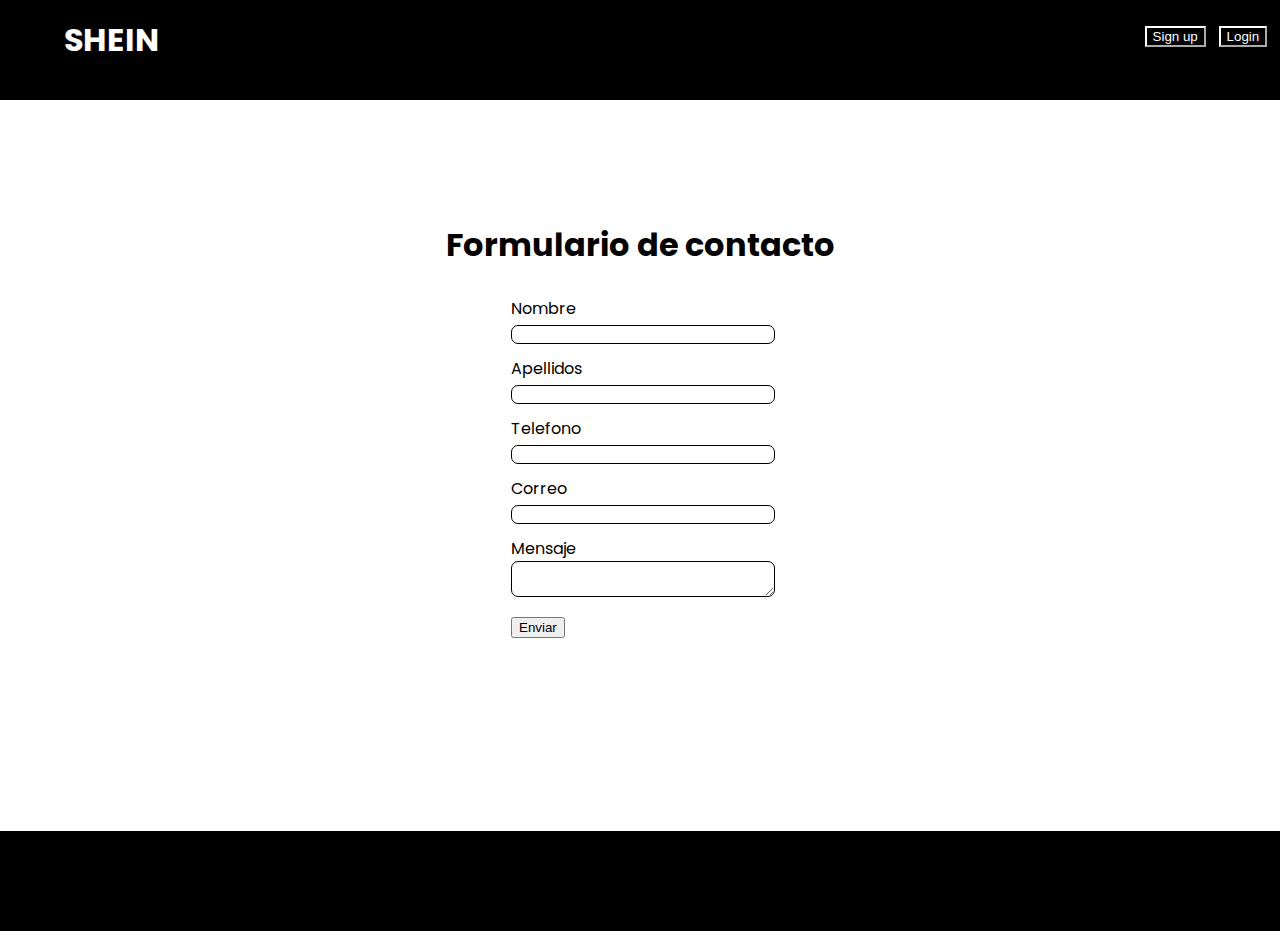
<file: index.html>
<!DOCTYPE html>
<html lang="en">
<head>
    <meta charset="UTF-8">
    <title>Formulario de Contacto</title>
    <link rel="preconnect" href="https://fonts.googleapis.com" type="text/css">
    <link rel="preconnect" href="https://fonts.gstatic.com" crossorigin>
    <link href="https://fonts.googleapis.com/css2?family=Poppins:wght@600&display=swap" rel="stylesheet">
    <link rel="stylesheet" type="text/css" href="styles.css">
    <script type="text/javascript" src="script.js"></script>
</head>
<body>
<header class="header">
    <h1 style=" margin-left: 5%; float: left; margin-top: 1.25%;color: white">SHEIN</h1>
    <form action="">
        <button class="entrar">Login</button>
        <button class="entrar">Sign up</button>
    </form>
</header>
<div class="general">
<h1 class="titulof">Formulario de contacto</h1>
<div class="form">
    <form class="f">
        <div class="name">
            Nombre <input type="text" class="n" id="nameJS">
        </div>
        <div class="surname">
            Apellidos <input type="text" id="surnameJS">
        </div>
        <div class="tlf">
            Telefono <input type="number">
        </div>
        <div class="mail">
            Correo <input type="email" id="emailJS">
        </div>
        <div class="msg">
            Mensaje <textarea id="msgJS"></textarea>
        </div>
        <div>
            <button onclick="validarCampos()">Enviar</button>
        </div>
    </form>
</div>
</div>
<footer style="background-color: black; height: 100px;margin-top: 187px"></footer>
</body>
</html>
</file>
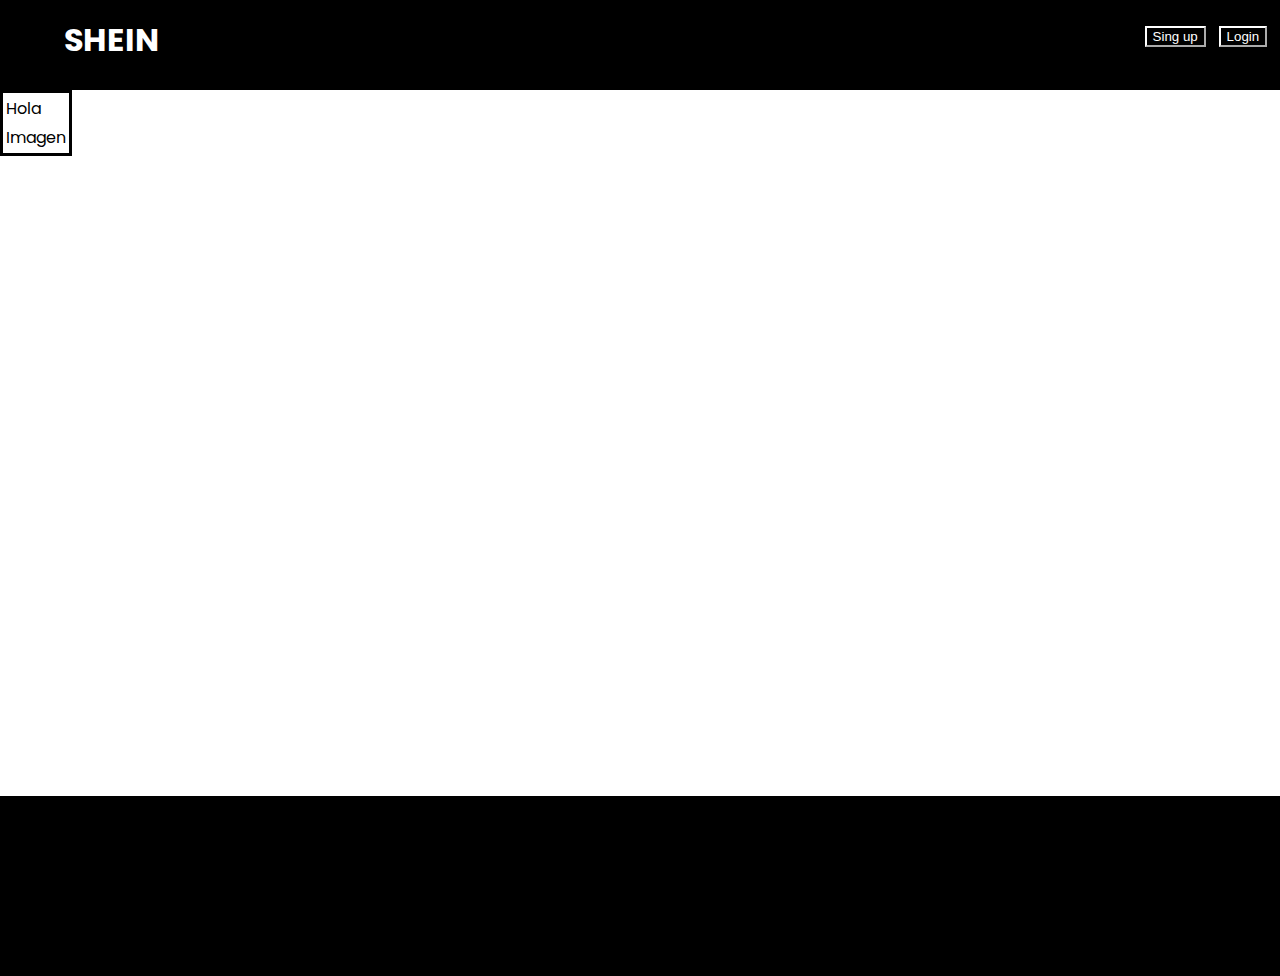
<file: Homepage.html>
<html>
    <head>
        <title>home page</title>
        <link rel="stylesheet" href="Css_Home_Page.css">
        <link rel="preconnect" href="https://fonts.googleapis.com" type="text/css">
        <link rel="preconnect" href="https://fonts.gstatic.com" crossorigin>
        <link href="https://fonts.googleapis.com/css2?family=Poppins:wght@600&display=swap" rel="stylesheet">
    </head>
    <body style="margin: 0%;">
        <header style="background-color: black; color: white; width: 100%; height: 10%;">
            <h1 style=" margin-left: 5%; float: left; margin-top: 1.25%;">SHEIN</h1> 
            <form action="">
                <button class="entrar" href="login.html">Login</button>
                <button class="entrar" href="index_registro.html">Sing up</button>
            </form>
        </header>
        <div>
            <table style="border: 1px; border-color: black; border: solid;">
                <tr>
                    <td>
                        Hola
                    </td>
                </tr>
                <tr>
                    <td>
                        Imagen
                    </td>
                </tr>
            </table>
        </div>
        <footer style="background-color: black; color: white; width: 100%; height: 20%; margin-top: 50%;">

        </footer>
    </body>
</html>
</file>
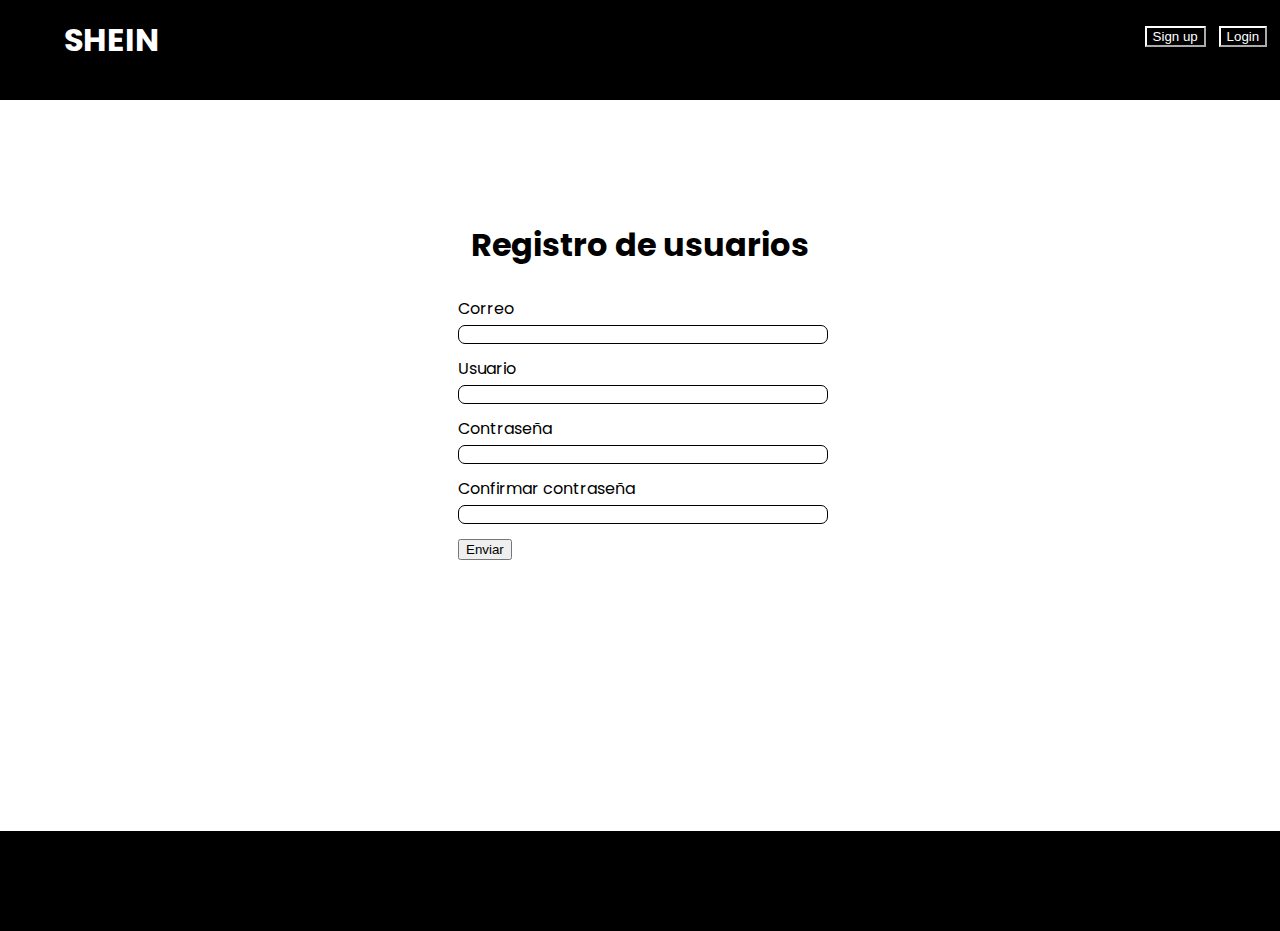
<file: index_registro.html>
<!DOCTYPE html>
<html lang="en">
<head>
    <meta charset="UTF-8">
    <title>Registro de Usuarios</title>
    <link rel="preconnect" href="https://fonts.googleapis.com" type="text/css">
    <link rel="preconnect" href="https://fonts.gstatic.com" crossorigin>
    <link href="https://fonts.googleapis.com/css2?family=Poppins:wght@600&display=swap" rel="stylesheet">
    <link rel="stylesheet" type="text/css" href="styles_registro.css">
    <script type="text/javascript" src="script_registro.js"></script>
</head>
<body>
<header class="header">
    <h1 style=" margin-left: 5%; float: left; margin-top: 1.25%;color: white">SHEIN</h1>
    <form action="">
        <button class="entrar">Login</button>
        <button class="entrar">Sign up</button>
    </form>
</header>
<div class="general">
<h1 class="titulof">Registro de usuarios</h1>
<div class="form">
    <form class="f">
        <div class="correo">
            Correo <input type="email" class="n" id="correoJS">
        </div>
        <div class="username">
            Usuario <input type="text" id="usernameJS">
        </div>
        <div class="password">
            Contraseña <input type="password" id="pswd1JS">
        </div>
        <div class="password2">
            Confirmar contraseña <input type="password" id="pswd2JS">
        </div>
        <div>
            <button onclick="validarPasswords()">Enviar</button>
        </div>
    </form>
</div>
</div>
<footer style="background-color: black; height: 100px;margin-top: 265px"></footer>
</body>
</html>
</file>
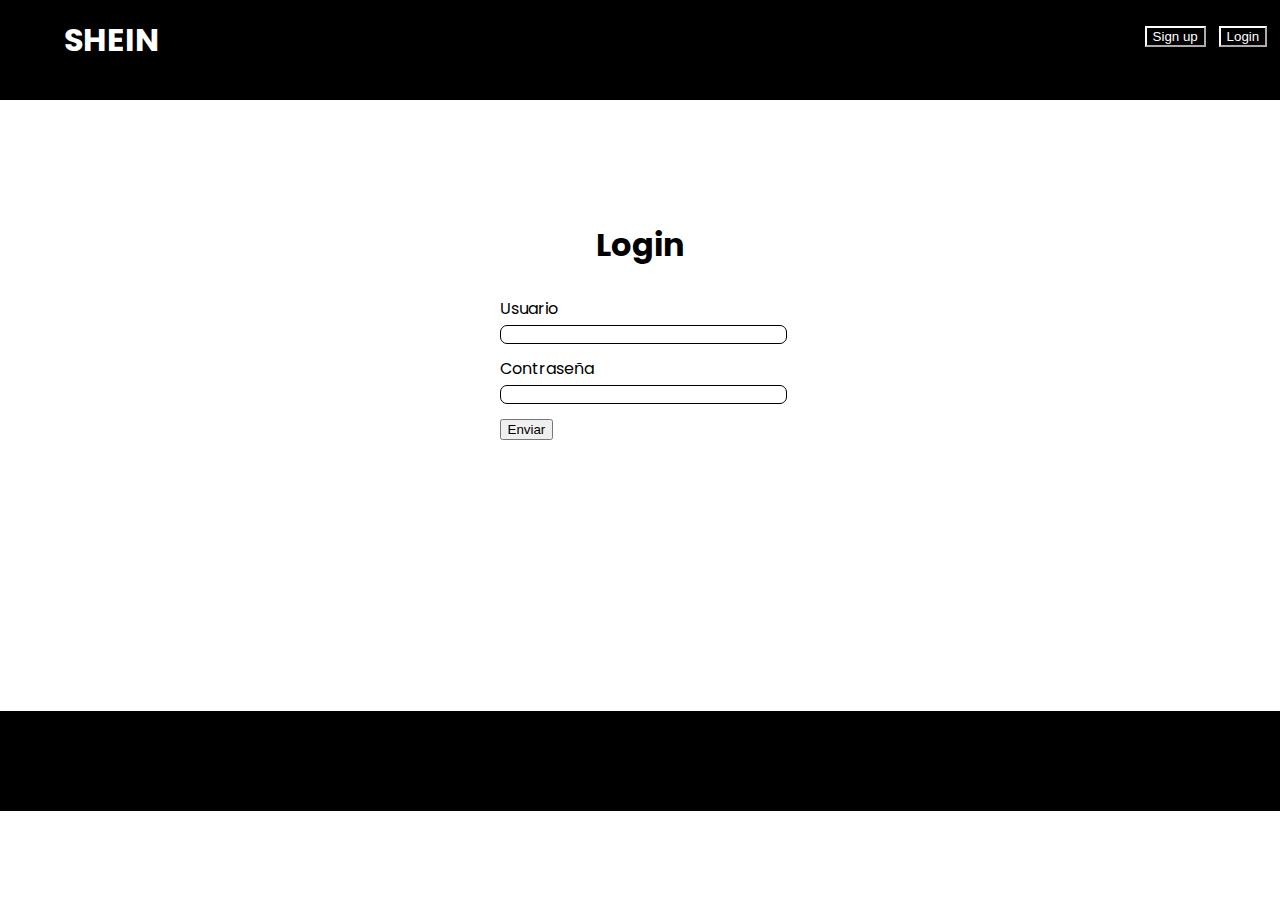
<file: login.html>
<!DOCTYPE html>
<html lang="en">
<head>
    <meta charset="UTF-8">
    <title>Registro de Usuarios</title>
    <link rel="preconnect" href="https://fonts.googleapis.com" type="text/css">
    <link rel="preconnect" href="https://fonts.gstatic.com" crossorigin>
    <link href="https://fonts.googleapis.com/css2?family=Poppins:wght@600&display=swap" rel="stylesheet">
    <link rel="stylesheet" type="text/css" href="styles_registro.css">
    <script type="text/javascript" src="Scriptlogin.js"></script>
</head>
<body>
<header class="header">
    <h1 style=" margin-left: 5%; float: left; margin-top: 1.25%;color: white">SHEIN</h1>
    <form action="">
        <button class="entrar">Login</button>
        <button class="entrar">Sign up</button>
    </form>
</header>
<div class="general">
<h1 class="titulof">Login</h1>
<div class="form">
    <form class="f">
        <div class="username">
            Usuario <input type="text" id="usernameJS">
        </div>
        <div class="password">
            Contraseña <input type="password" id="pswd1JS">
        </div>
        <div>
            <button onclick="validarPasswords()">Enviar</button>
        </div>
    </form>
</div>
</div>
<footer style="background-color: black; height: 100px;margin-top: 265px"></footer>
</body>
</html>
</file>
<file: styles.css>
.form {
    display: flex;
    justify-content: center;
    align-items: center;
}
.titulof {
    text-align: center;
}
.f div {
padding: 5px;
}
.f input {
    width: 100%;
    border-radius: 7px;
    border: 1px solid black;
}
.f textarea {
    width: 100%;
    border-radius: 7px;
    border: 1px solid black;
}
.general {
    padding-top: 100px;
}
body {
    margin: 0;
    background-color: white;
    font-family: 'Poppins' , sans-serif;
}
.entrar{
    float: right;
    margin-top: 2%;
    margin-right: 1%;
    background-color: black;
    color: white;
    border-color: white;
}
.header {
    background-color: black;
    height: 100px;
}
</file>
<file: Css_Home_Page.css>
.entrar{
    float: right;
    margin-top: 2%;
    margin-right: 1%;
    background-color: black;
    color: white;
    border-color: white;
}
body{
    font-family: 'Poppins', sans-serif;
}
</file>
<file: styles_registro.css>
.form {
    display: flex;
    justify-content: center;
    align-items: center;
}
.titulof {
    text-align: center;
}
.f div {
padding: 5px;
}
.f input {
    width: 100%;
    border-radius: 7px;
    border: 1px solid black;
}
.f textarea {
    width: 100%;
    border-radius: 7px;
    border: 1px solid black;
}
.general {
    padding-top: 100px;
}
body {
    margin: 0;
    background-color: white;
    font-family: 'Poppins' , sans-serif;
}
.entrar{
    float: right;
    margin-top: 2%;
    margin-right: 1%;
    background-color: black;
    color: white;
    border-color: white;
}
.header {
    background-color: black;
    height: 100px;
}
</file>
